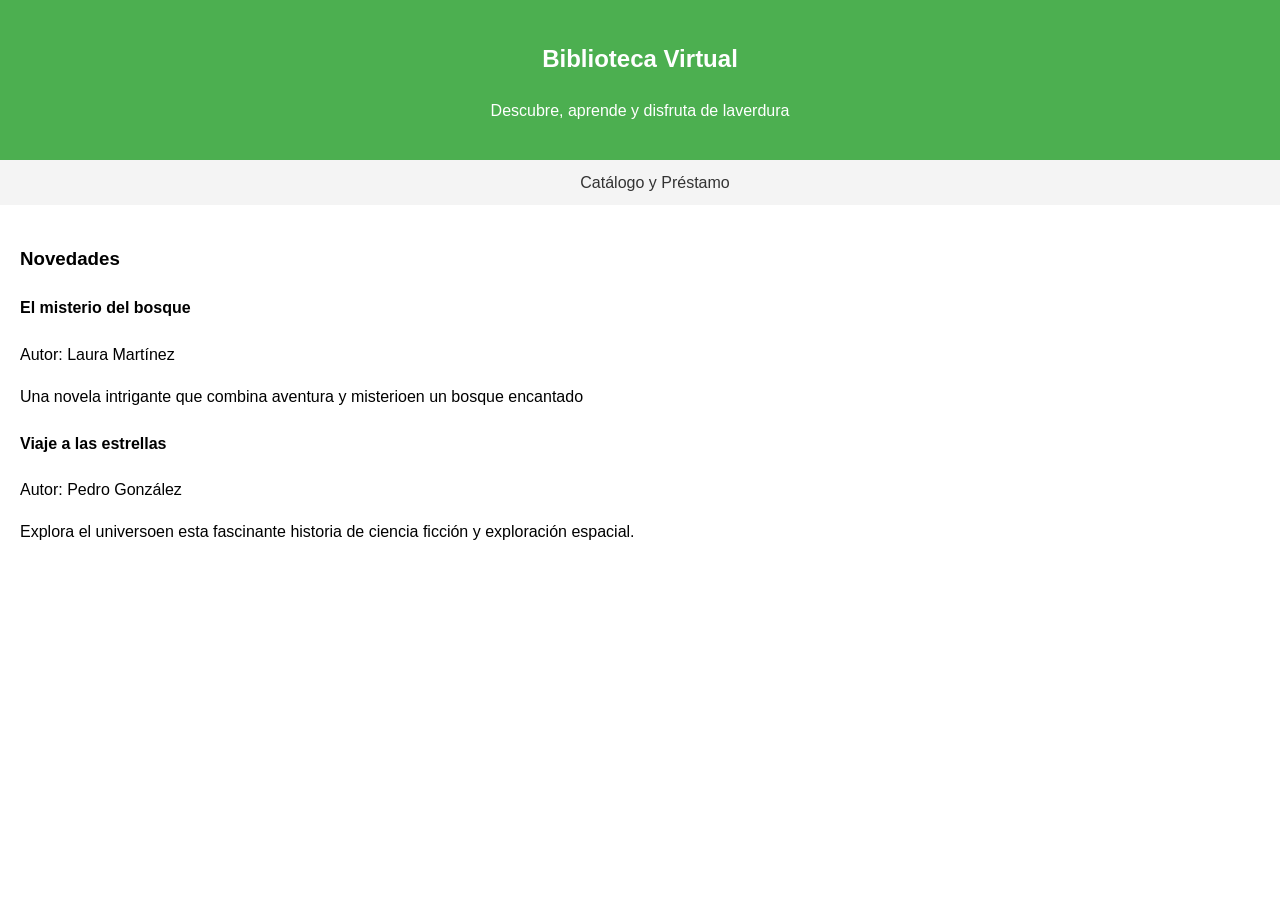
<file: index.html>
<!DOCTYPE html>
<html lang="es">
  <head>
    <meta charset="UTF-8" />
    <meta name="viewport" content="width=device-width, initial-scale=1.0" />
    <title>Biblioteca Virtual - Inicio</title>
    <link rel="stylesheet" href="estilos.css" />
  </head>
  <body>
    <header>
      <h2>Biblioteca Virtual</h2>
      <p>Descubre, aprende y disfruta de laverdura</p>
    </header>
    <nav>
      <a href="index.html"></a>
      <a href="catalogo.html">Catálogo y Préstamo</a>
    </nav>
    <section>
<h3>Novedades</h3>
<article>
  <h4>El misterio del bosque</h4>
  <p>Autor: Laura Martínez</p>
  <p>Una novela intrigante que combina aventura y misterioen un bosque encantado</p>
</article>
<article>
  <h4>Viaje a las estrellas</h4>
  <p>Autor: </b>Pedro González</p>
  <p>
    Explora el universoen esta fascinante historia de ciencia ficción y exploración espacial.
  </p>

</article>
    </section>
    <!-- Escribe aquí o teu html-->
  </body>
</html>
</file>
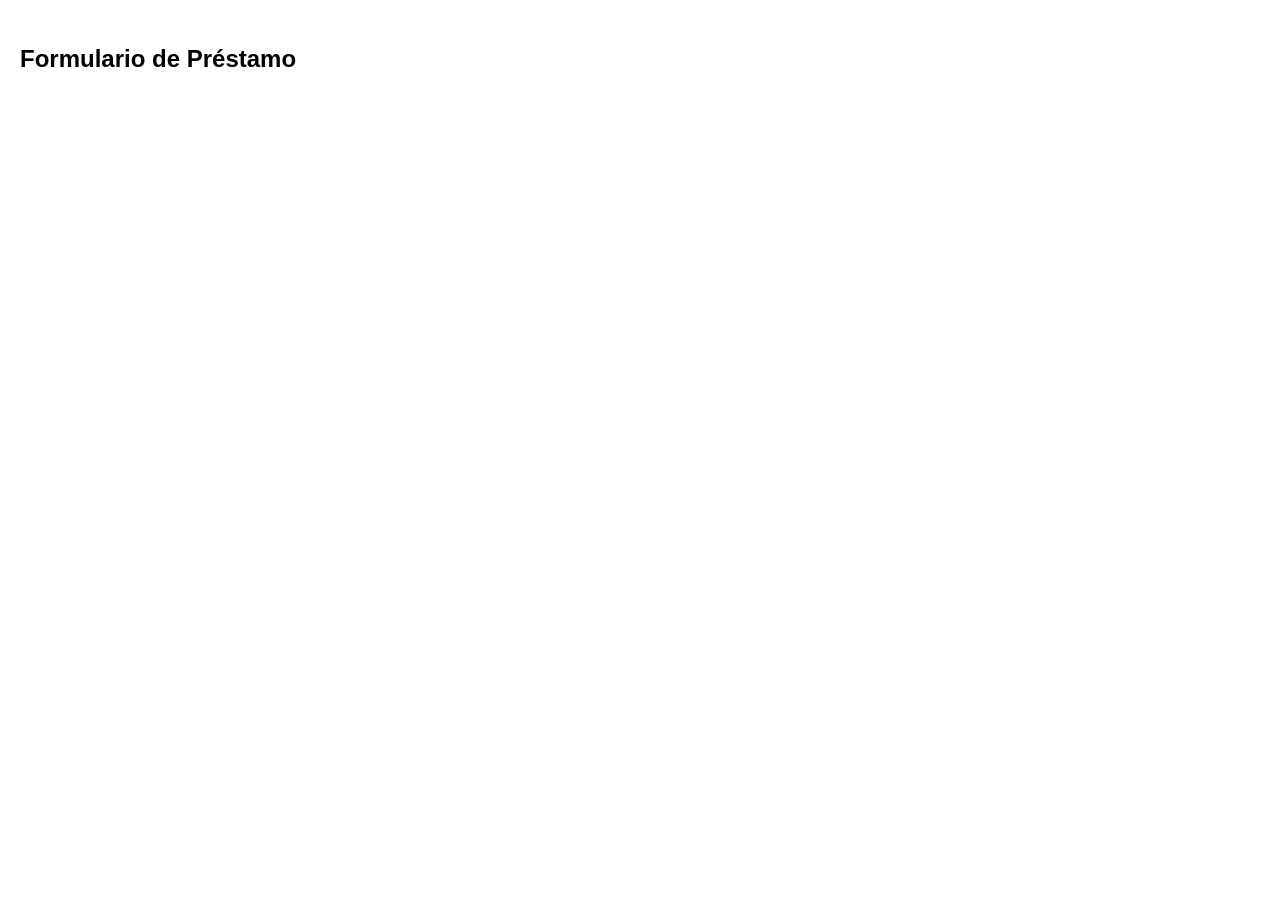
<file: catalogo.html>
<!DOCTYPE html>
<html lang="es">
  <head>
    <meta charset="UTF-8" />
    <meta name="viewport" content="width=device-width, initial-scale=1.0" />
    <title>Biblioteca Virtual - Catálogo</title>
    <link rel="stylesheet" href="estilos.css" />
    <script>
      document.addEventListener("DOMContentLoaded", function () {
        const formulario = document.querySelector("form");
        formulario.addEventListener("submit", function (event) {
          event.preventDefault();
          const libro = document.getElementById("libro").value;
          alert('¡Se ha solicitado correctamente el libro "' + libro + '"!');
          formulario.reset();
        });
      });
    </script>
  </head>
  <body>
    <!-- Escribe aquí o teu html-->

    <section id="prestamo">
      <h2>Formulario de Préstamo</h2>
      <form action="#" method="get">
        <!-- Define aquí o formulario -->
      </form>
    </section>
  </body>
</html>
</file>
<file: estilos.css>
body {
  font-family: Arial, sans-serif;
  margin: 0;
  padding: 0;
  line-height: 1.6;
}
header,
footer {
  background-color: #4caf50;
  color: white;
  padding: 20px;
  text-align: center;
}
nav {
  background-color: #f4f4f4;
  padding: 10px;
  text-align: center;
}
nav a {
  margin: 0 15px;
  text-decoration: none;
  color: #333;
}
section {
  padding: 20px;
}
article {
  margin-bottom: 15px;
}

table {
  width: 100%;
  border-collapse: collapse;
  margin-top: 10px;
}
table,
th,
td {
  border: 1px solid #ddd;
}
th,
td {
  padding: 8px;
  text-align: left;
}
form {
  max-width: 500px;
  margin-top: 20px;
}
form input,
form select {
  width: 100%;
  padding: 8px;
  margin: 5px 0;
}
</file>
